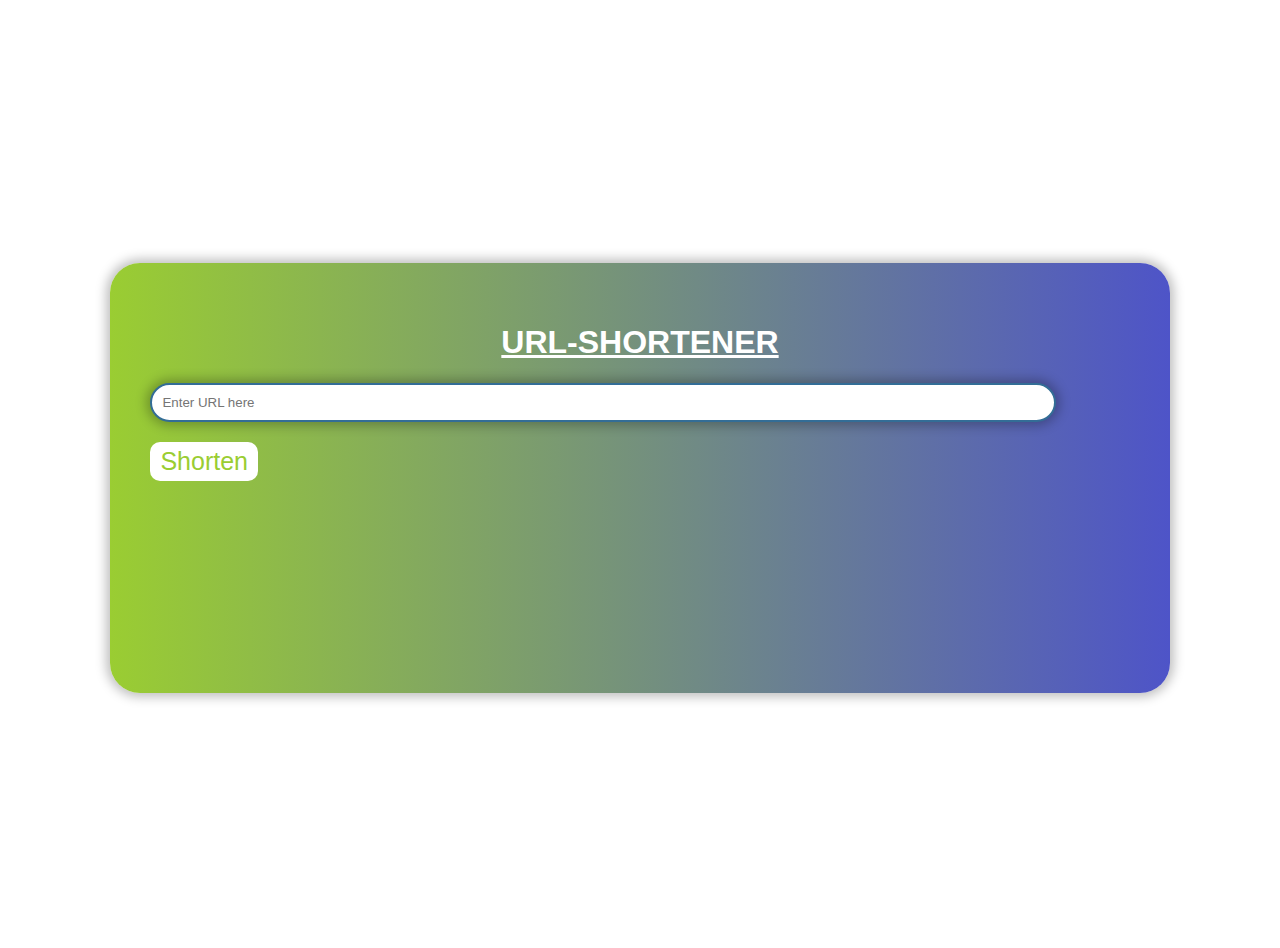
<file: URL Shortner/index.html>
<!DOCTYPE html>
<html>
  <head>
    <title>URL SHORTENER</title>
    <link rel="stylesheet" href="style.css">
  </head>
  <body>
    <div class="maincontainer">
    <h1><u>URL-SHORTENER</u></h1>
    <form>
      <!-- <label for="long-url">Enter the URL </label> -->
      <input type="text" id="long-url" placeholder="Enter URL here" name="long-url">
      <button type="button" id="shorten-btn" >Shorten</button>
    </form>
    <div id="short-url-container" style="display:none">
      <p>Here's your shortened URL:</p>
      <div id="short-url">
        <a href="" target="_blank"></a>
        <button type="button" id="copy-btn">Copy</button>
      </div>
    </div>
    
</div>
    <script src="script.js"></script>
  </body>
</html>
</file>
<file: URL Shortner/style.css>
body {
      font-family: Arial, sans-serif;
      padding: 20px;
      background: #fff;
  
      display: flex;
      flex-direction: column;
      justify-content: center;
      align-items: center;
    }
    html, body {
      height: 100%;
  }
    .maincontainer h1{
      color:#fff;
      text-align: center;
      
    }
    form label {
      display: block;
      margin-bottom: 20px;
      margin-left: 10px;
      color: #fff;
    }
    
    form input[type="text"] {
      width: 90%;
      padding: 10px;
      margin:auto;
      border-radius: 20px;
      border:2px solid #336d96;
      box-shadow: 0px 0px 11px 4px rgba(0, 0, 0, 0.25);
    }
    
    form button {
      background-color: #fff;
      color: yellowgreen;
      border: none;
      padding: 5px 10px;
      cursor: pointer;
      border-radius: 10px;
      font-size: 25px;
      margin-top: 20px;
    }
    form button:hover{
      border:2px solid yellowgreen;
    }
    
    #short-url-container {
      margin-top: 20px;
    }
    #short-url-container p{
      text-align: center;
      color: #fff;
    }
    
    #short-url {
      display: flex;
      align-items: center;
      justify-content: center;
    }
    
    #short-url a {
      word-wrap: break-word;
      margin-right: 10px;
      color: #fff;
    }
  
    .maincontainer
    {
      width:80%;
      height: auto;
      min-height:350px;
      padding:40px;
      border-radius: 30px;
      box-shadow: 0px 0px 11px 4px rgba(0, 0, 0, 0.25);
      background: #4e54c8;
      background: -webkit-linear-gradient(to right,yellowgreen, #4e54c8);  
      background: linear-gradient(to right, yellowgreen, #4e54c8);
      margin: auto;
    }
  
    #copy-btn{
      background-color: #fff;
      color:yellowgreen;
      border: none;
      padding: 5px 10px;
      cursor: pointer;
      border-radius: 10px;
      font-size: 25px;
      margin-top: 20px;
    }
    .credit a {
      text-decoration: none;
      color: #000;
      font-weight: 800;
  }
  
  .credit {
      text-align: center;
      margin-top: 10px;
      font-family: Verdana,Geneva,Tahoma,sans-serif;
  }
</file>
